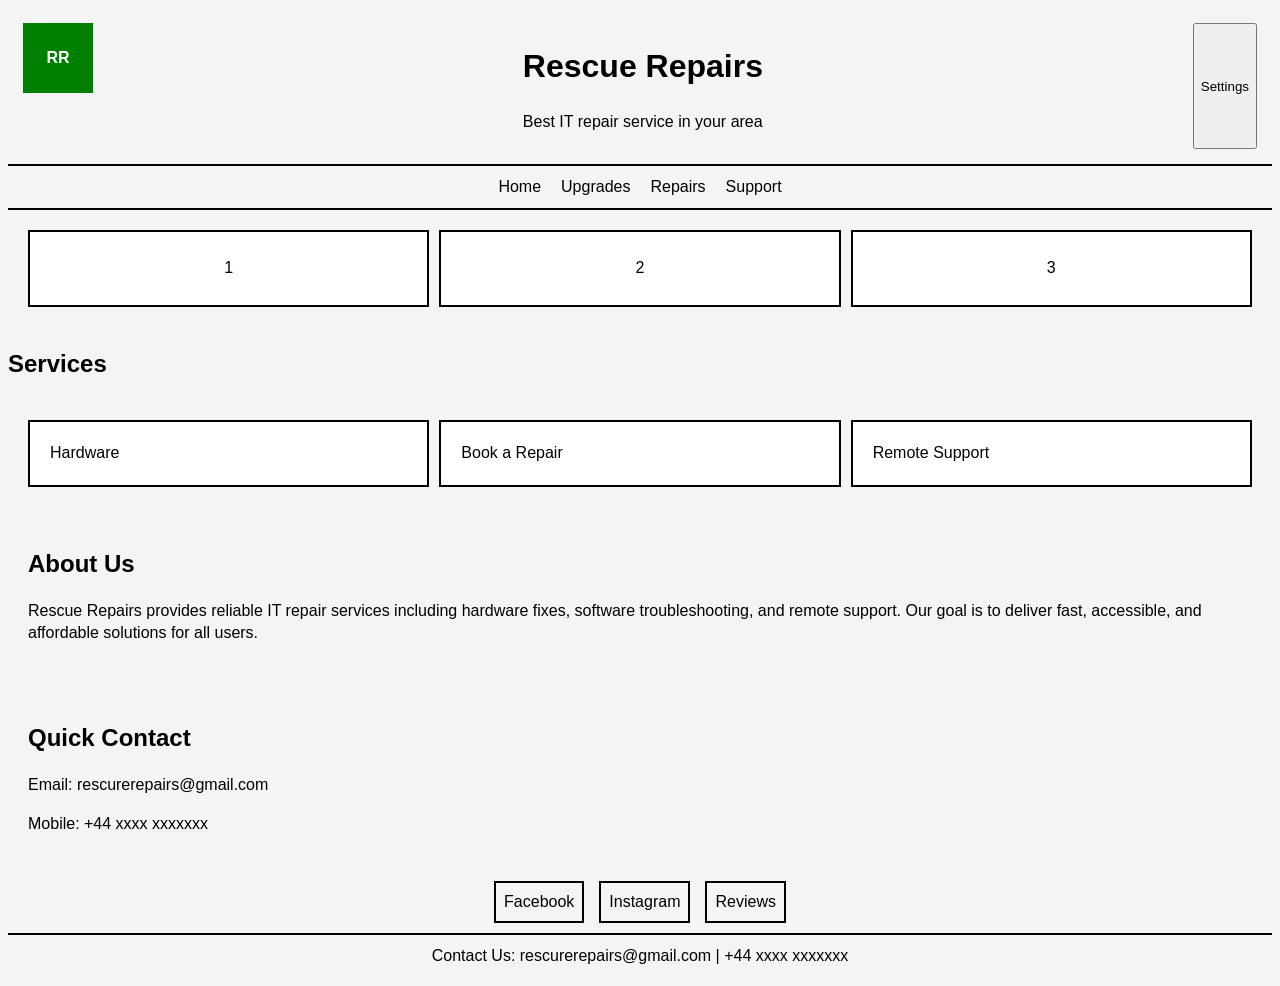
<file: index.html>
<!DOCTYPE html>
<html lang="en">
<head>
    <meta charset="UTF-8">
    <meta name="viewport" content="width=device-width, initial-scale=1.0">
    <title>Rescue Repairs</title>
    <link rel="stylesheet" href="style.css">
</head>

<body>

<!-- header -->
<header class="header">

    <div class="logo">RR</div>

    <div class="title">
        <h1>Rescue Repairs</h1>
        <p>Best IT repair service in your area</p>
    </div>

    <button onclick="toggleSettings()" class="settings-btn">Settings</button>

</header>

<!-- settings -->
<aside id="settingsPanel" class="settings-panel">

    <h3>Settings</h3>

    <button onclick="cycleTextSize()">Text Size</button>
    <button onclick="toggleLineSpacing()">Line Spacing</button>
    <button onclick="toggleDarkMode()">Light / Dark Mode</button>
    <button onclick="colourBlindMode1()">Colourblind Mode 1</button>
    <button onclick="colourBlindMode2()">Colourblind Mode 2</button>

</aside>

<!-- navigation -->
<nav class="nav">
    <a href="index.html">Home</a>
    <a href="hardware.html">Upgrades</a>
    <a href="repairs.html">Repairs</a>
    <a href="repairs.html">Support</a>
</nav>


<main class="container">

   
    <section class="quick-access">

        <a href="#" class="box">1</a>

        <!-- link to hardware page -->
        <a href="hardware.html" class="box">2</a>

        <a href="repairs.html" class="box">3</a>

    </section>

    <!-- services -->
    <section class="services">
        <h2>Services</h2>

        <div class="service-grid">
            <div class="card">Hardware</div>
            <div class="card">Book a Repair</div>
            <div class="card">Remote Support</div>
        </div>
    </section>

    <!-- replacement for lorem ipsum -->
    <section class="about">
        <h2>About Us</h2>
        <p>
            Rescue Repairs provides reliable IT repair services including hardware fixes,
            software troubleshooting, and remote support. Our goal is to deliver fast,
            accessible, and affordable solutions for all users.
        </p>
    </section>

    <!-- contact -->
    <section class="contact">
        <h2>Quick Contact</h2>
        <p>Email: rescurerepairs@gmail.com</p>
        <p>Mobile: +44 xxxx xxxxxxx</p>
    </section>

    <!-- Socials -->
    <section class="social">
        <a href="https://facebook.com" target="_blank">Facebook</a>
        <a href="https://instagram.com" target="_blank">Instagram</a>
        <a href="https://trustpilot.com" target="_blank">Reviews</a>
    </section>

</main>


<footer class="footer">
    Contact Us: rescurerepairs@gmail.com | +44 xxxx xxxxxxx
</footer>

<!-- script js calls -->
<script src="script.js"></script>

</body>
</html>
</file>
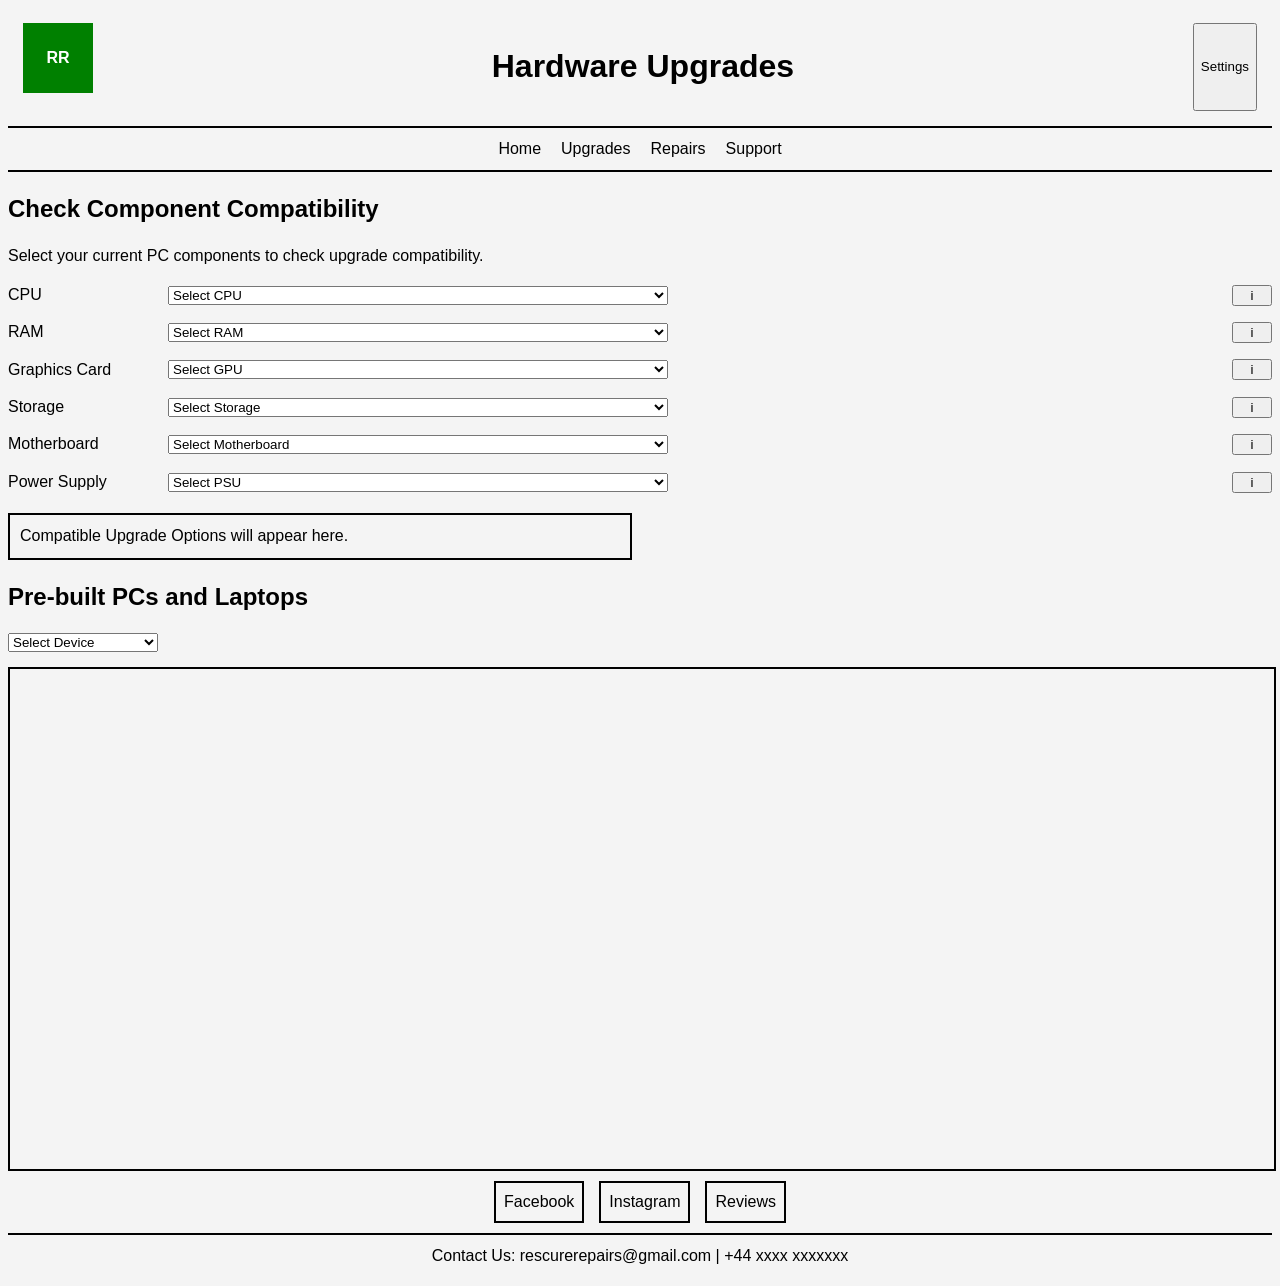
<file: hardware.html>
<!DOCTYPE html>
<html lang="en">
<head>
    <meta charset="UTF-8">
    <meta name="viewport" content="width=device-width, initial-scale=1.0">
    <title>Hardware</title>
    <link rel="stylesheet" href="style.css">
</head>

<body>

<!--header-->
<header class="header">

    <div class="logo">RR</div>

    <h1>Hardware Upgrades</h1>

    <button onclick="toggleSettings()" class="settings-btn">Settings</button>

</header>

<!-- settings pannel source, used in all pages -->
<aside id="settingsPanel" class="settings-panel">
    <button onclick="cycleTextSize()">Text Size</button>
    <button onclick="toggleLineSpacing()">Line Spacing</button>
    <button onclick="toggleDarkMode()">Light / Dark Mode</button>
    <button onclick="colourBlindMode1()">Colourblind Mode 1</button>
    <button onclick="colourBlindMode2()">Colourblind Mode 2</button>
</aside>

<!-- navigation menu -->
<nav class="nav">
    <a href="index.html">Home</a>
    <a href="hardware.html">Upgrades</a>
    <a href="repairs.html">Repairs</a>
    <a href="repairs.html">Support</a>
</nav>

<!-- MAIN -->
<main class="container">

    <h2>Check Component Compatibility</h2>
    <p>Select your current PC components to check upgrade compatibility.</p>

    <!-- components for program to call back, used 2 choices for each -->
    <div class="hardware-list">

        <div class="row">
            <span>CPU</span>
            <select>
                <option>Select CPU</option>
                <option>Intel i5</option>
                <option>AMD Ryzen 5</option>
            </select>
            <button onclick="showInfo('cpu')">i</button>
            <div id="cpu" class="info">The CPU is the main processor of your computer.</div>
        </div>

        <div class="row">
            <span>RAM</span>
            <select>
                <option>Select RAM</option>
                <option>8GB DDR4</option>
                <option>16GB DDR5</option>
            </select>
            <button onclick="showInfo('ram')">i</button>
            <div id="ram" class="info">RAM affects how many tasks your system can handle.</div>
        </div>

        <div class="row">
            <span>Graphics Card</span>
            <select>
                <option>Select GPU</option>
                <option>RTX 3060</option>
                <option>RX 6600</option>
            </select>
            <button onclick="showInfo('gpu')">i</button>
            <div id="gpu" class="info">The GPU handles graphics and gaming performance.</div>
        </div>

        <div class="row">
            <span>Storage</span>
            <select>
                <option>Select Storage</option>
                <option>SSD 512GB</option>
                <option>HDD 1TB</option>
            </select>
            <button onclick="showInfo('storage')">i</button>
            <div id="storage" class="info">Storage determines how much data you can store.</div>
        </div>

        <div class="row">
            <span>Motherboard</span>
            <select>
                <option>Select Motherboard</option>
                <option>ATX Board</option>
                <option>Micro ATX</option>
            </select>
            <button onclick="showInfo('mb')">i</button>
            <div id="mb" class="info">The motherboard connects all components together.</div>
        </div>

        <div class="row">
            <span>Power Supply</span>
            <select>
                <option>Select PSU</option>
                <option>500W</option>
                <option>750W</option>
            </select>
            <button onclick="showInfo('psu')">i</button>
            <div id="psu" class="info">The PSU provides power to all components.</div>
        </div>

    </div>

    <!-- output algorithm not implemented -->
    <div class="output">
        Compatible Upgrade Options will appear here.
    </div>

    <!-- section for prebuilts -->
    <h2>Pre-built PCs and Laptops</h2>

    <div class="row">
        <select>
            <option>Select Device</option>
            <option>ThinkPad</option>
            <option>HP Pavilion</option>
        </select>
    </div>

</main>

<!-- large area set on the side for adspace -->
<aside class="ad-space">
</aside>

<!-- contact list -->
<section class="social">
    <a href="https://facebook.com" target="_blank">Facebook</a>
    <a href="https://instagram.com" target="_blank">Instagram</a>
    <a href="https://trustpilot.com" target="_blank">Reviews</a>
</section>

<!-- footer -->
<footer class="footer">
    Contact Us: rescurerepairs@gmail.com | +44 xxxx xxxxxxx
</footer>

<script src="script.js"></script>

</body>
</html>
</file>
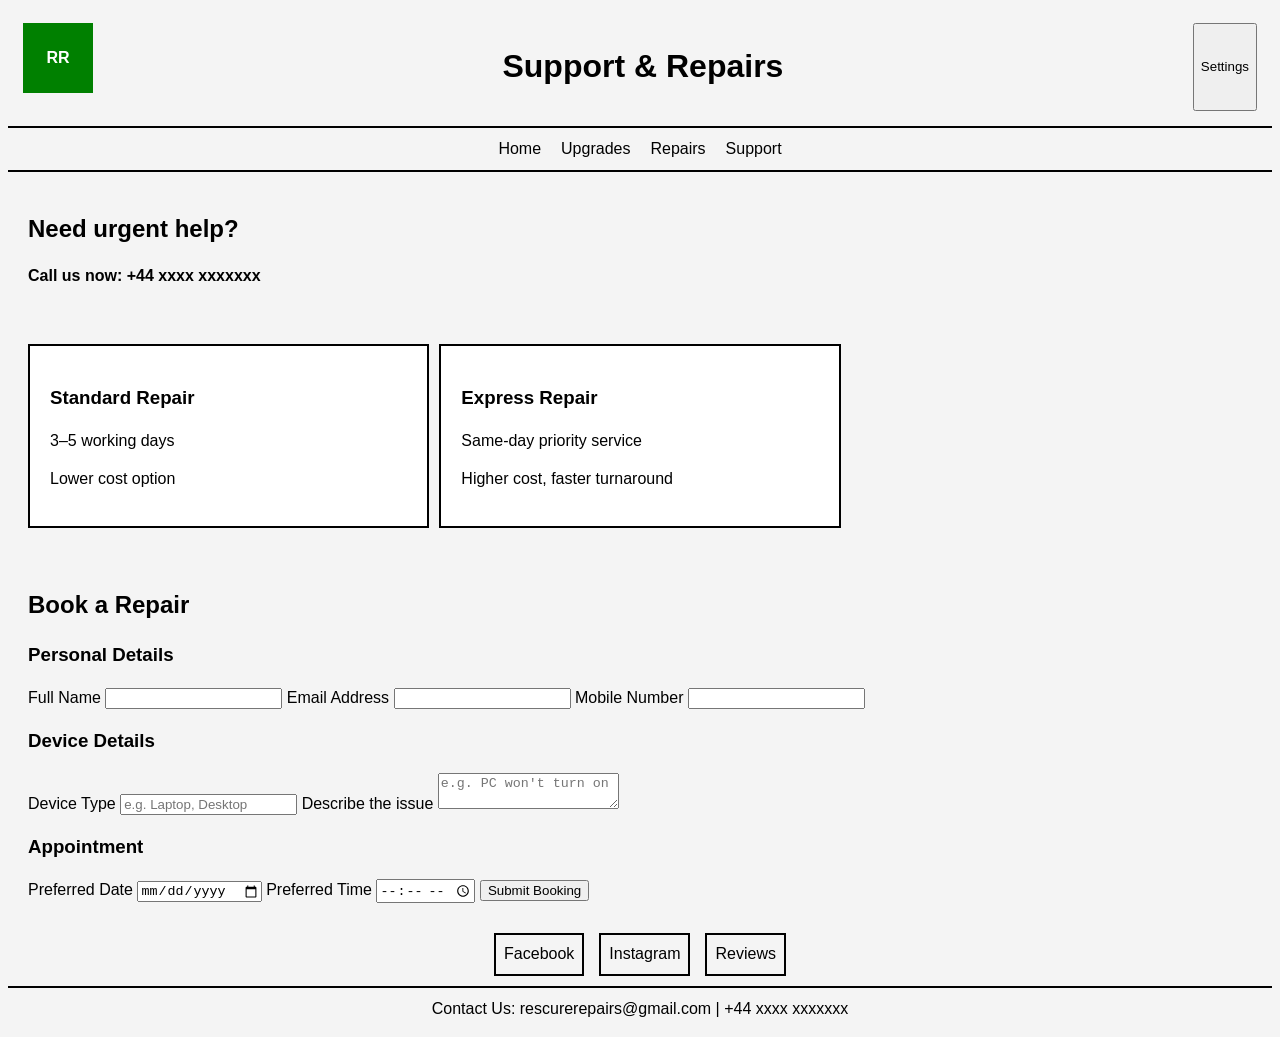
<file: repairs.html>
<!DOCTYPE html>
<html lang="en">
<head>
    <meta charset="UTF-8">
    <meta name="viewport" content="width=device-width, initial-scale=1.0">
    <title>Repairs</title>
    <link rel="stylesheet" href="style.css">
</head>

<body>


<header class="header">

    <div class="logo">RR</div>

    <h1>Support & Repairs</h1>

    <button onclick="toggleSettings()" class="settings-btn">Settings</button>

</header>


<aside id="settingsPanel" class="settings-panel">
    <button onclick="cycleTextSize()">Text Size</button>
    <button onclick="toggleLineSpacing()">Line Spacing</button>
    <button onclick="toggleDarkMode()">Light / Dark Mode</button>
    <button onclick="colourBlindMode1()">Colourblind Mode 1</button>
    <button onclick="colourBlindMode2()">Colourblind Mode 2</button>
</aside>

<!-- Nav -->
<nav class="nav">
    <a href="index.html">Home</a>
    <a href="hardware.html">Upgrades</a>
    <a href="repairs.html">Repairs</a>
    <a href="#">Support</a>
</nav>

<!-- main -->
<main class="container">

    <!-- fast contacts -->
    <section class="contact">
        <h2>Need urgent help?</h2>
        <p><strong>Call us now: +44 xxxx xxxxxxx</strong></p>
    </section>

    <!-- type of repair -->
    <section class="service-grid">
        <div class="card">
            <h3>Standard Repair</h3>
            <p>3–5 working days</p>
            <p>Lower cost option</p>
        </div>

        <div class="card">
            <h3>Express Repair</h3>
            <p>Same-day priority service</p>
            <p>Higher cost, faster turnaround</p>
        </div>
    </section>

    <!-- form-->
    <section class="about">

        <h2>Book a Repair</h2>

        <form class="repair-form" onsubmit="handleSubmit(event)">

           
            <h3>Personal Details</h3>

            <label for="name">Full Name</label>
            <input type="text" id="name" required>

            <label for="email">Email Address</label>
            <input type="email" id="email" required>

            <label for="phone">Mobile Number</label>
            <input type="tel" id="phone" required>

            
            <h3>Device Details</h3>

            <label for="device">Device Type</label>
            <input type="text" id="device" placeholder="e.g. Laptop, Desktop" required>

            <label for="problem">Describe the issue</label>
            <textarea id="problem" placeholder="e.g. PC won't turn on" required></textarea>

            <!-- date, added calendar in site for ease of access -->
            <h3>Appointment</h3>

            <label for="date">Preferred Date</label>
            <input type="date" id="date" required>

            <label for="time">Preferred Time</label>
            <input type="time" id="time" required>

            <button type="submit">Submit Booking</button>

        </form>

        <!-- confirmation -->
        <p id="confirmation" style="display:none; margin-top:10px;">
            ✅ Booking submitted successfully!
        </p>

    </section>

</main>


<section class="social">
    <a href="https://facebook.com" target="_blank">Facebook</a>
    <a href="https://instagram.com" target="_blank">Instagram</a>
    <a href="https://trustpilot.com" target="_blank">Reviews</a>
</section>


<footer class="footer">
    Contact Us: rescurerepairs@gmail.com | +44 xxxx xxxxxxx
</footer>

<script src="script.js"></script>

</body>
</html>
</file>
<file: style.css>
:root {
    --bg: #f4f4f4;
    --text: #000;
    --card: #fff;
    --border: #000;
    --spacing: 1.4;
    --text-size: 1rem;
}

/* DARK MODE */
.dark {
    --bg: #111;
    --text: #fff;
    --card: #222;
    --border: #fff;
}

/* colourblind mode 1 (blue/yellow friendly) */
.cb1 {
    --bg: #f7f7f7;
    --card: #e6f0ff;
    --text: #000;
}

/* colourblind mode 2 (high contrast) */
.cb2 {
    --bg: #000;
    --text: #ffff00;
    --card: #111;
}

body {
    background: var(--bg);
    color: var(--text);
    font-size: var(--text-size);
    line-height: var(--spacing);
    font-family: Arial;
}


.header {
    display: flex;
    justify-content: space-between;
    padding: 15px;
    border-bottom: 2px solid var(--border);
}


.logo {
    background: green;
    color: white;
    font-weight: bold;
    width: 70px;
    height: 70px;
    display: flex;
    align-items: center;
    justify-content: center;
}


.settings-panel {
    display: none;
    position: absolute;
    right: 10px;
    top: 90px;
    background: var(--card);
    border: 2px solid var(--border);
    padding: 10px;
}

.settings-panel button {
    width: 100%;
    margin: 5px 0;
}

/* Nav */
.nav {
    display: flex;
    justify-content: center;
    gap: 20px;
    border-bottom: 2px solid var(--border);
    padding: 10px;
}

.nav a {
    color: var(--text);
    text-decoration: none;
}

/* boxes in page 1 */
.quick-access {
    display: flex;
    gap: 10px;
    padding: 20px;
}

.box {
    flex: 1;
    border: 2px solid var(--border);
    background: var(--card);
    text-align: center;
    padding: 25px;
    text-decoration: none;
    color: var(--text);
}


.service-grid {
    display: grid;
    grid-template-columns: repeat(3, 1fr);
    gap: 10px;
    padding: 20px;
}

.card {
    border: 2px solid var(--border);
    background: var(--card);
    padding: 20px;
}


.about, .contact {
    padding: 20px;
}


.social {
    display: flex;
    justify-content: center;
    gap: 15px;
    padding: 10px;
}

.social a {
    border: 2px solid var(--border);
    padding: 8px;
    text-decoration: none;
    color: var(--text);
}


.footer {
    text-align: center;
    padding: 10px;
    border-top: 2px solid var(--border);
}

/* RESPONSIVE */
@media (max-width: 768px) {
    .service-grid {
        grid-template-columns: 1fr;
    }

    .quick-access {
        flex-direction: column;
    }
}


.hardware-layout {
    display: grid;
    grid-template-columns: 1fr 250px; /* main + ad */
    gap: 20px;
    padding: 20px;
}


.hardware-main {
    width: 100%;
}


.row {
    display: grid;
    grid-template-columns: 150px 1fr 40px;
    gap: 10px;
    align-items: center;
    margin-bottom: 15px;
}


.row select {
    width: 100%;
    max-width: 500px;
}


.info {
    grid-column: 2 / 4;
    display: none;
    border: 1px solid var(--border);
    padding: 5px;
    margin-top: 5px;
}


.output {
    border: 2px solid var(--border);
    padding: 10px;
    margin: 20px 0;
    max-width: 600px;
}

/* leaves empty space in page 2 */
.ad-space {
    border: 2px solid var(--border);
    height: 500px;
    width: 100%;
}

/* prevents header from overlaping */
.header {
    position: relative;
    z-index: 10;
}

/* responsive fix to smaller screens */
@media (max-width: 900px) {
    .hardware-layout {
        grid-template-columns: 1fr;
    }

    .ad-space {
        height: 200px;
    }
}
</file>
